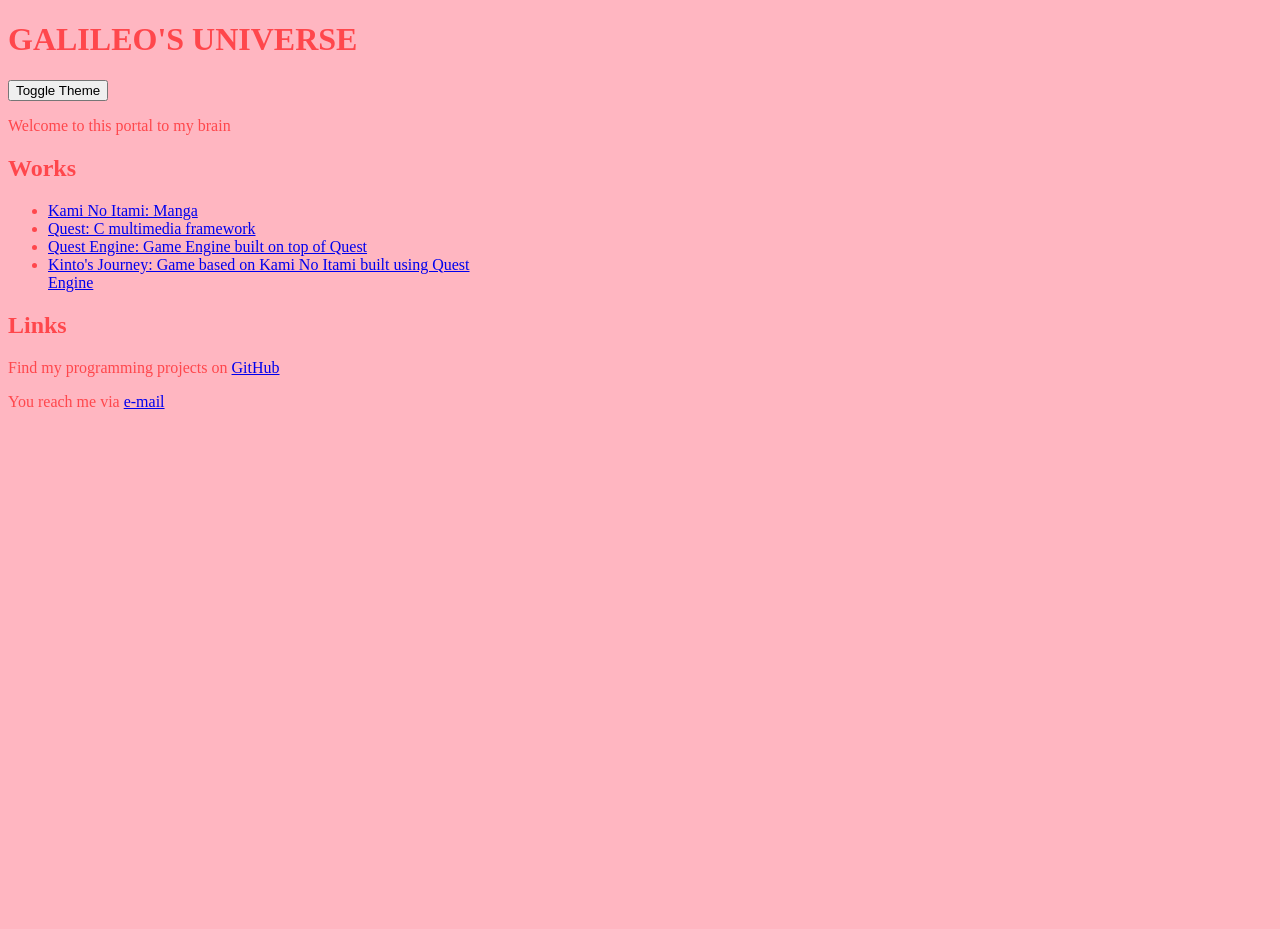
<file: index.html>
<!DOCTYPE html>
<html lang="en">
  <head>
    <meta charset="UTF-8">
    <meta name="viewport" content="width=device-width, initial-scale=1.0">
    <meta http-equiv="X-UA-Compatible" content="ie=edge">
    <title>Galileo - Home</title>
    <link rel="stylesheet" href="index.css">
  </head>
  <body class="light-theme">
    <main>
      <h1>GALILEO'S UNIVERSE</h1>
      <button id="toggle-theme">Toggle Theme</button>      
      <p>Welcome to this portal to my brain</p>

      <h2>Works</h2>
      <ul>
        <li><a href="./pages/itami.html">Kami No Itami: Manga</a></li>
        <li><a href="./pages/quest.html">Quest: C multimedia framework</a></li>
        <li><a href="./pages/qengine.html">Quest Engine: Game Engine built on top of Quest</a></li>
        <li><a href="./pages/kinto.html">Kinto's Journey: Game based on Kami No Itami built using Quest Engine</a></li>
      </ul>
      <h2>Links</h2>
      <p>Find my programming projects on <a href="https://github.com/itsjustgalileo/">GitHub</a></p>
      <p>You reach me via <a href="mailto:galileo@itsjustgalileo.com">e-mail</a></p>
      <script src="index.js"></script>
    </main>
  </body>
</html>
</file>
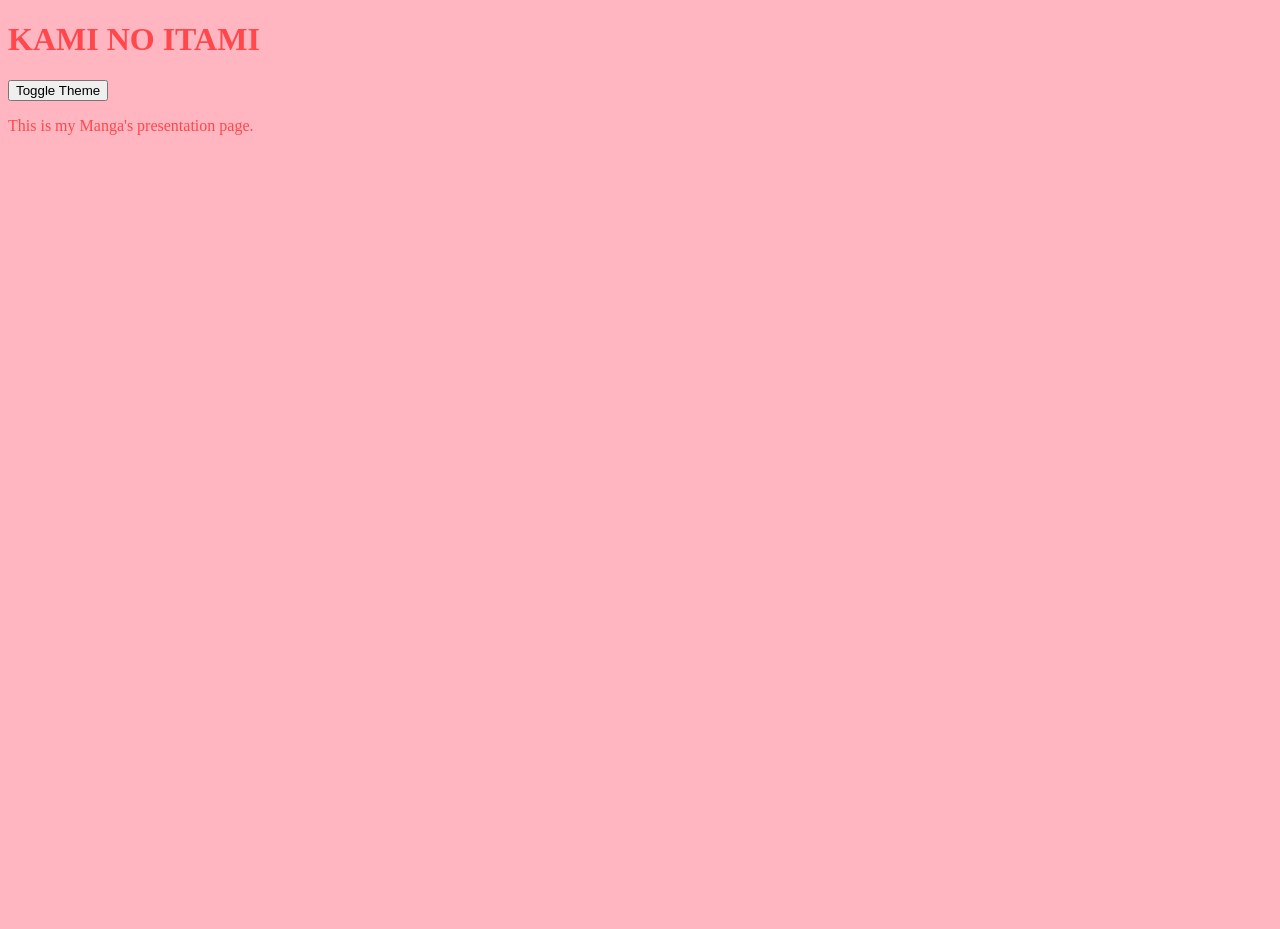
<file: pages/itami.html>
<!DOCTYPE html>
<html lang="en">
  <head>
    <meta charset="UTF-8">
    <meta name="viewport" content="width=device-width, initial-scale=1.0">
    <meta http-equiv="X-UA-Compatible" content="ie=edge">
    <title>Kami No Itami</title>
    <link rel="stylesheet" href="../index.css">
  </head>
  <body class="light-theme">
    <main>
      <h1>KAMI NO ITAMI</h1>
      <button id="toggle-theme">Toggle Theme</button>      
      <p>This is my Manga's presentation page.</p>

      <script src="../index.js"></script>
      
    </main>
  </body>
</html>
</file>
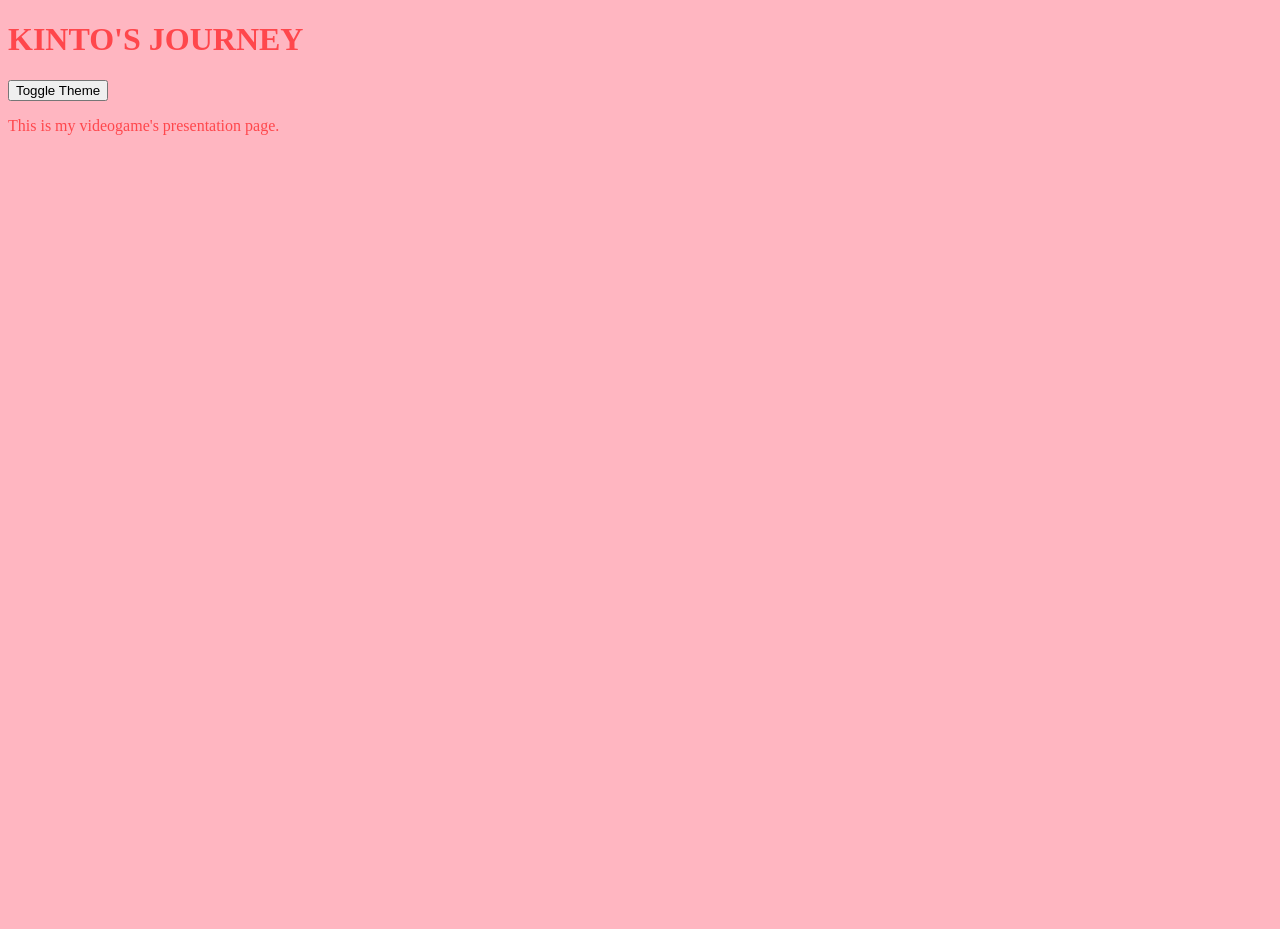
<file: pages/kinto.html>
<!DOCTYPE html>
<html lang="en">
  <head>
    <meta charset="UTF-8">
    <meta name="viewport" content="width=device-width, initial-scale=1.0">
    <meta http-equiv="X-UA-Compatible" content="ie=edge">
    <title>Kinto's Journey</title>
    <link rel="stylesheet" href="../index.css">
  </head>
  <body class="light-theme">
    <main>
      <h1>KINTO'S JOURNEY</h1>
      <button id="toggle-theme">Toggle Theme</button>      
      <p>This is my videogame's presentation page.</p>

      <script src="../index.js"></script>
      
    </main>
  </body>
</html>
</file>
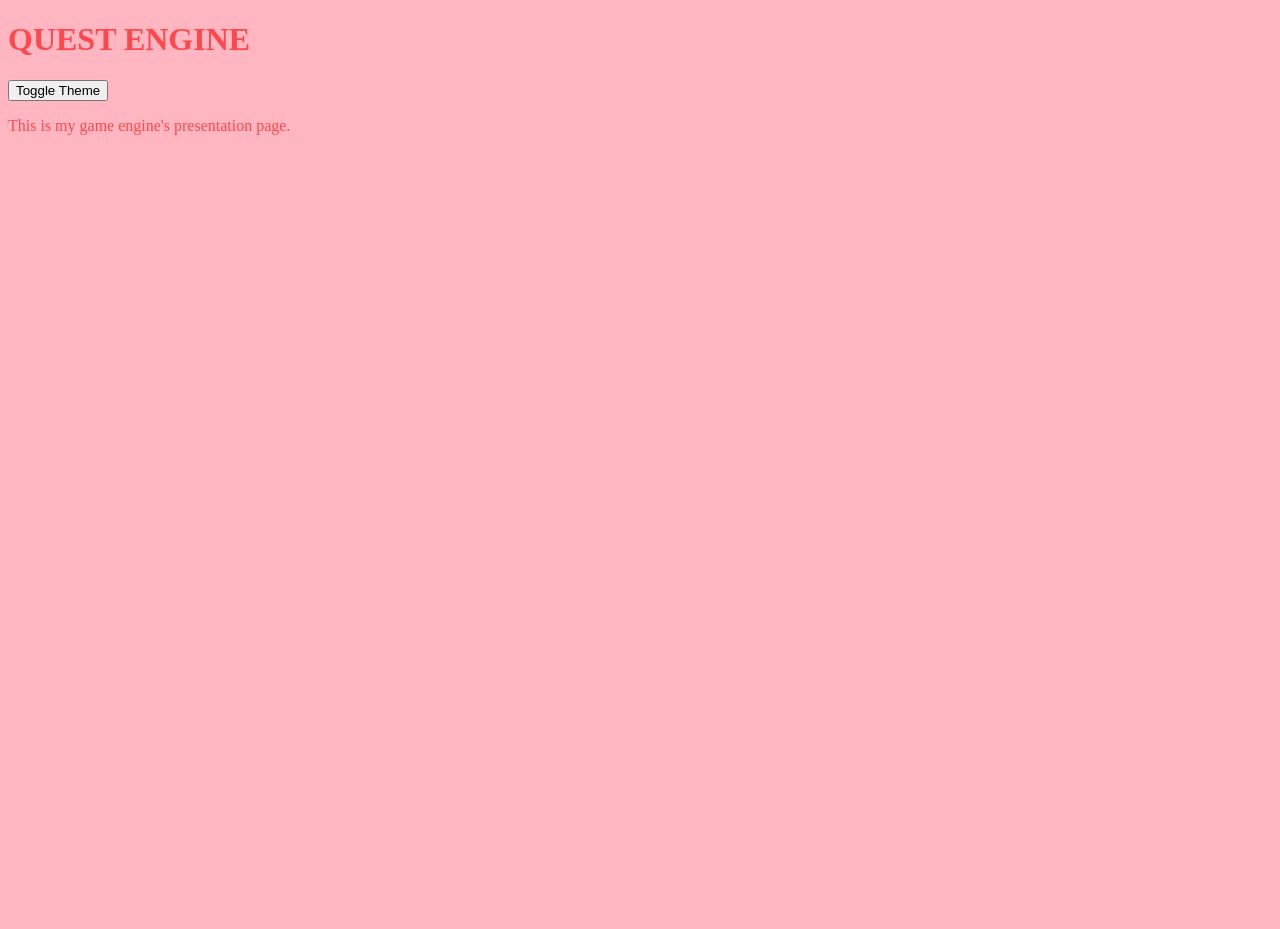
<file: pages/qengine.html>
<!DOCTYPE html>
<html lang="en">
  <head>
    <meta charset="UTF-8">
    <meta name="viewport" content="width=device-width, initial-scale=1.0">
    <meta http-equiv="X-UA-Compatible" content="ie=edge">
    <title>Quest Engine</title>
    <link rel="stylesheet" href="../index.css">
  </head>
  <body class="light-theme">
    <main>
      <h1>QUEST ENGINE</h1>
      <button id="toggle-theme">Toggle Theme</button>      
      <p>This is my game engine's presentation page.</p>

      <script src="../index.js"></script>
      
    </main>
  </body>
</html>
</file>
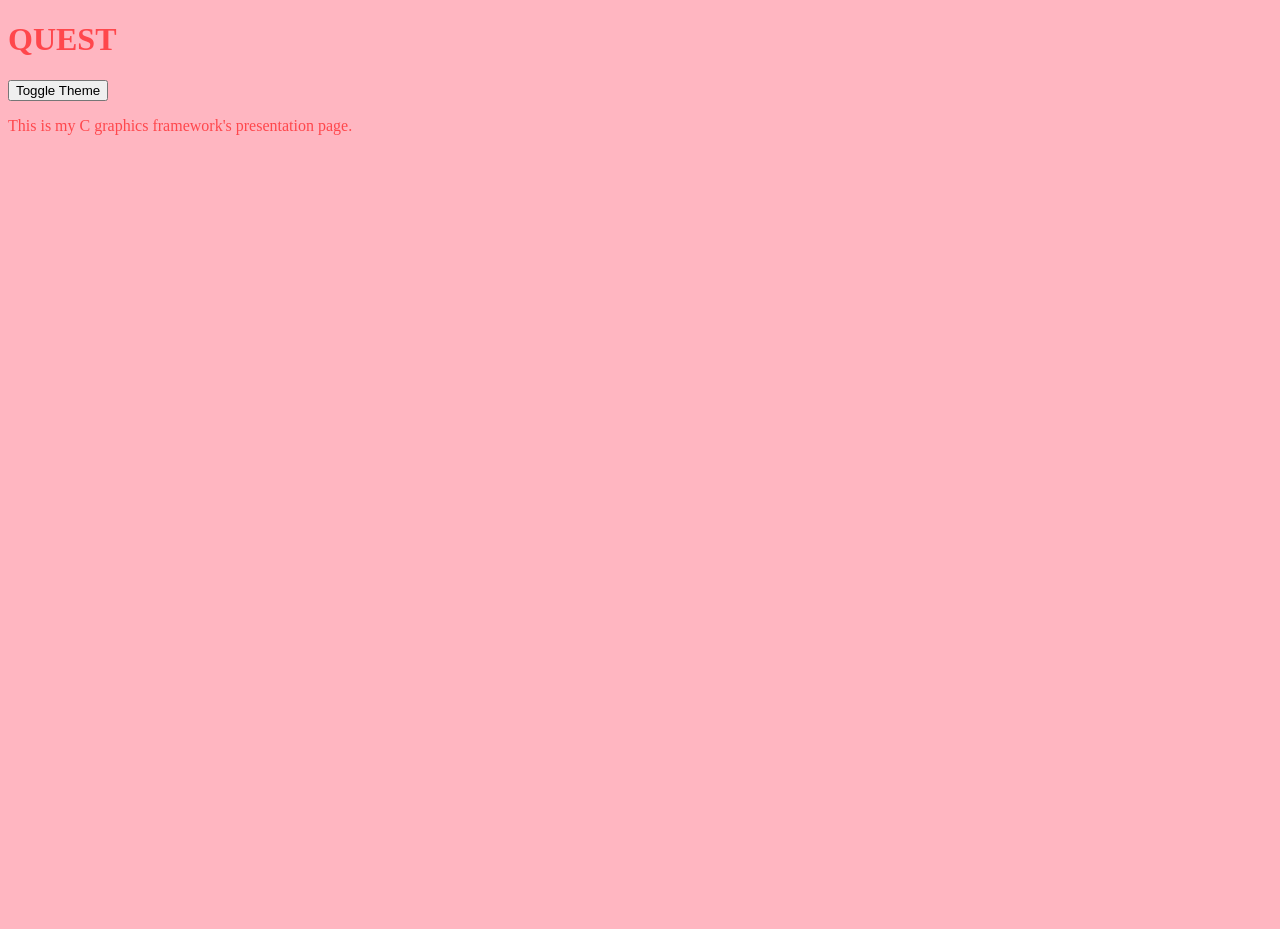
<file: pages/quest.html>
<!DOCTYPE html>
<html lang="en">
  <head>
    <meta charset="UTF-8">
    <meta name="viewport" content="width=device-width, initial-scale=1.0">
    <meta http-equiv="X-UA-Compatible" content="ie=edge">
    <title>Quest</title>
    <link rel="stylesheet" href="../index.css">
  </head>
  <body class="light-theme">
    <main>
      <h1>QUEST</h1>
      <button id="toggle-theme">Toggle Theme</button>      
      <p>This is my C graphics framework's presentation page.</p>

      <script src="../index.js"></script>
      
    </main>
  </body>
</html>
</file>
<file: index.css>
/* Light theme */
body.light-theme {
    --bg-color: #FFB6C1;
    --text-color: #FF474C;
}

/* Dark theme */
body.dark-theme {
    --bg-color: #1a1a1a;
    --text-color: #ffffff;
}

body {
    background-color: var(--bg-color);
    color: var(--text-color);
    transition: background-color 0.3s, color 0.3s;
    box-sizing: border-box;
}

main {
    max-width: 75vw;
    min-height: 100vh;
    margin-right: 60%;
}
</file>
